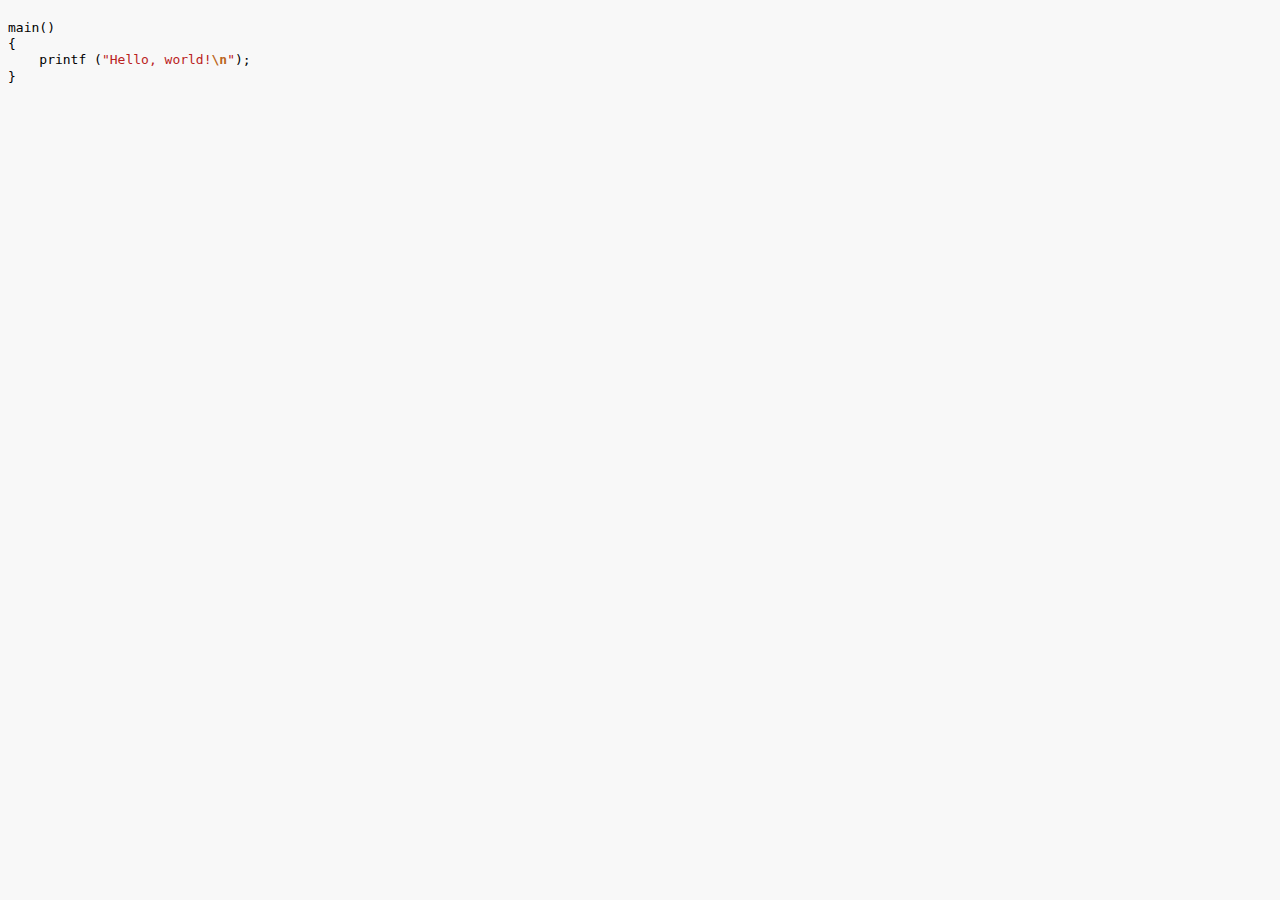
<file: templates/pre/c-source.html>
<!DOCTYPE html PUBLIC "-//W3C//DTD HTML 4.01//EN"
   "http://www.w3.org/TR/html4/strict.dtd">

<html>
<head>
  <title></title>
  <meta http-equiv="content-type" content="text/html; charset=latin1">
  <style type="text/css">
td.linenos { background-color: #f0f0f0; padding-right: 10px; }
span.lineno { background-color: #f0f0f0; padding: 0 5px 0 5px; }
pre { line-height: 125%; }
body .hll { background-color: #ffffcc }
body  { background: #f8f8f8; }
body .c { color: #408080; font-style: italic } /* Comment */
body .err { border: 1px solid #FF0000 } /* Error */
body .k { color: #008000; font-weight: bold } /* Keyword */
body .o { color: #666666 } /* Operator */
body .cm { color: #408080; font-style: italic } /* Comment.Multiline */
body .cp { color: #BC7A00 } /* Comment.Preproc */
body .c1 { color: #408080; font-style: italic } /* Comment.Single */
body .cs { color: #408080; font-style: italic } /* Comment.Special */
body .gd { color: #A00000 } /* Generic.Deleted */
body .ge { font-style: italic } /* Generic.Emph */
body .gr { color: #FF0000 } /* Generic.Error */
body .gh { color: #000080; font-weight: bold } /* Generic.Heading */
body .gi { color: #00A000 } /* Generic.Inserted */
body .go { color: #808080 } /* Generic.Output */
body .gp { color: #000080; font-weight: bold } /* Generic.Prompt */
body .gs { font-weight: bold } /* Generic.Strong */
body .gu { color: #800080; font-weight: bold } /* Generic.Subheading */
body .gt { color: #0040D0 } /* Generic.Traceback */
body .kc { color: #008000; font-weight: bold } /* Keyword.Constant */
body .kd { color: #008000; font-weight: bold } /* Keyword.Declaration */
body .kn { color: #008000; font-weight: bold } /* Keyword.Namespace */
body .kp { color: #008000 } /* Keyword.Pseudo */
body .kr { color: #008000; font-weight: bold } /* Keyword.Reserved */
body .kt { color: #B00040 } /* Keyword.Type */
body .m { color: #666666 } /* Literal.Number */
body .s { color: #BA2121 } /* Literal.String */
body .na { color: #7D9029 } /* Name.Attribute */
body .nb { color: #008000 } /* Name.Builtin */
body .nc { color: #0000FF; font-weight: bold } /* Name.Class */
body .no { color: #880000 } /* Name.Constant */
body .nd { color: #AA22FF } /* Name.Decorator */
body .ni { color: #999999; font-weight: bold } /* Name.Entity */
body .ne { color: #D2413A; font-weight: bold } /* Name.Exception */
body .nf { color: #0000FF } /* Name.Function */
body .nl { color: #A0A000 } /* Name.Label */
body .nn { color: #0000FF; font-weight: bold } /* Name.Namespace */
body .nt { color: #008000; font-weight: bold } /* Name.Tag */
body .nv { color: #19177C } /* Name.Variable */
body .ow { color: #AA22FF; font-weight: bold } /* Operator.Word */
body .w { color: #bbbbbb } /* Text.Whitespace */
body .mf { color: #666666 } /* Literal.Number.Float */
body .mh { color: #666666 } /* Literal.Number.Hex */
body .mi { color: #666666 } /* Literal.Number.Integer */
body .mo { color: #666666 } /* Literal.Number.Oct */
body .sb { color: #BA2121 } /* Literal.String.Backtick */
body .sc { color: #BA2121 } /* Literal.String.Char */
body .sd { color: #BA2121; font-style: italic } /* Literal.String.Doc */
body .s2 { color: #BA2121 } /* Literal.String.Double */
body .se { color: #BB6622; font-weight: bold } /* Literal.String.Escape */
body .sh { color: #BA2121 } /* Literal.String.Heredoc */
body .si { color: #BB6688; font-weight: bold } /* Literal.String.Interpol */
body .sx { color: #008000 } /* Literal.String.Other */
body .sr { color: #BB6688 } /* Literal.String.Regex */
body .s1 { color: #BA2121 } /* Literal.String.Single */
body .ss { color: #19177C } /* Literal.String.Symbol */
body .bp { color: #008000 } /* Name.Builtin.Pseudo */
body .vc { color: #19177C } /* Name.Variable.Class */
body .vg { color: #19177C } /* Name.Variable.Global */
body .vi { color: #19177C } /* Name.Variable.Instance */
body .il { color: #666666 } /* Literal.Number.Integer.Long */

  </style>
</head>
<body>
<h2></h2>

<div class="highlight"><pre><span class="n">main</span><span class="p">()</span>
<span class="p">{</span>
    <span class="n">printf</span> <span class="p">(</span><span class="s">&quot;Hello, world!</span><span class="se">\n</span><span class="s">&quot;</span><span class="p">);</span>
<span class="p">}</span>
</pre></div>
</body>
</html>
</file>
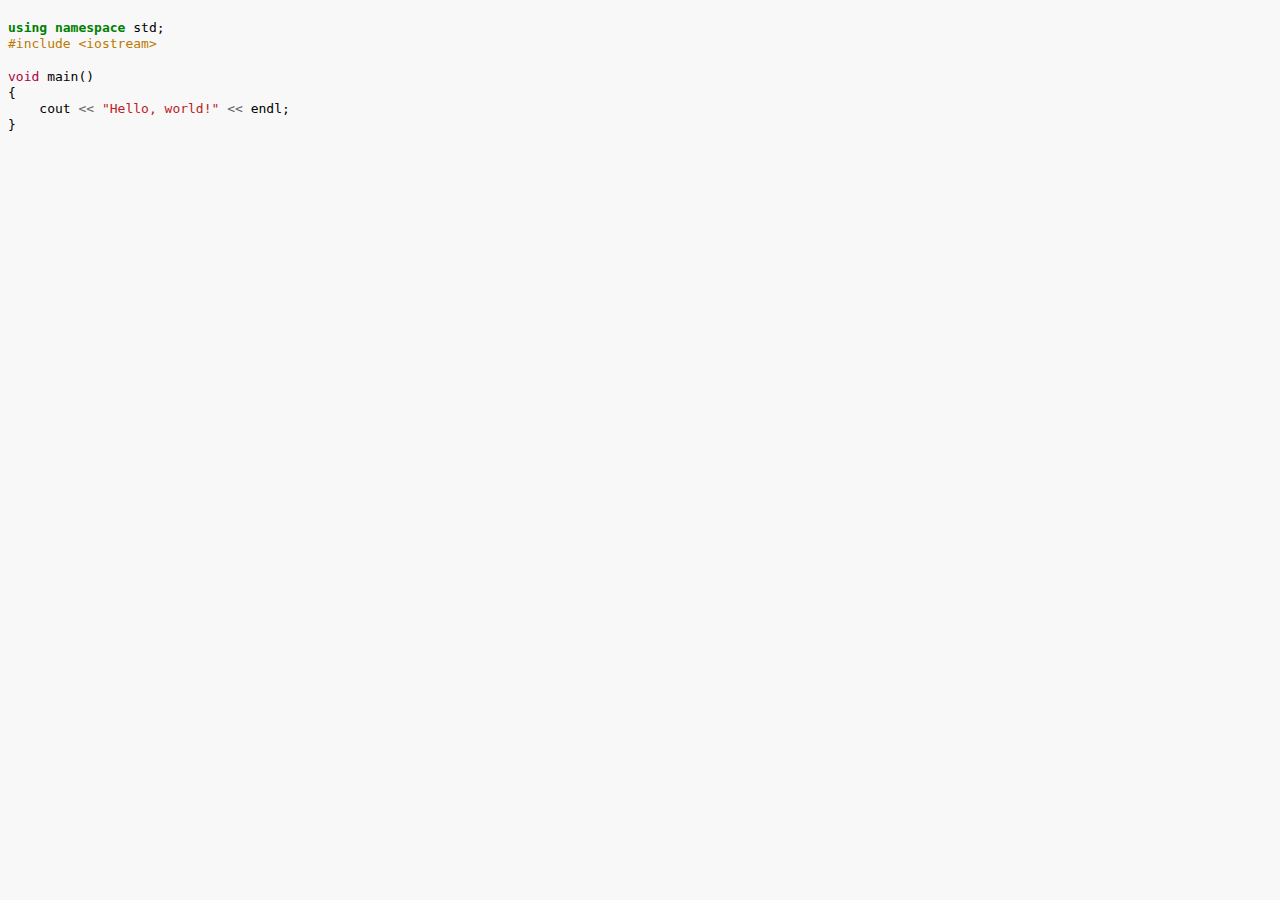
<file: templates/pre/cpp-source.html>
<!DOCTYPE html PUBLIC "-//W3C//DTD HTML 4.01//EN"
   "http://www.w3.org/TR/html4/strict.dtd">

<html>
<head>
  <title></title>
  <meta http-equiv="content-type" content="text/html; charset=latin1">
  <style type="text/css">
td.linenos { background-color: #f0f0f0; padding-right: 10px; }
span.lineno { background-color: #f0f0f0; padding: 0 5px 0 5px; }
pre { line-height: 125%; }
body .hll { background-color: #ffffcc }
body  { background: #f8f8f8; }
body .c { color: #408080; font-style: italic } /* Comment */
body .err { border: 1px solid #FF0000 } /* Error */
body .k { color: #008000; font-weight: bold } /* Keyword */
body .o { color: #666666 } /* Operator */
body .cm { color: #408080; font-style: italic } /* Comment.Multiline */
body .cp { color: #BC7A00 } /* Comment.Preproc */
body .c1 { color: #408080; font-style: italic } /* Comment.Single */
body .cs { color: #408080; font-style: italic } /* Comment.Special */
body .gd { color: #A00000 } /* Generic.Deleted */
body .ge { font-style: italic } /* Generic.Emph */
body .gr { color: #FF0000 } /* Generic.Error */
body .gh { color: #000080; font-weight: bold } /* Generic.Heading */
body .gi { color: #00A000 } /* Generic.Inserted */
body .go { color: #808080 } /* Generic.Output */
body .gp { color: #000080; font-weight: bold } /* Generic.Prompt */
body .gs { font-weight: bold } /* Generic.Strong */
body .gu { color: #800080; font-weight: bold } /* Generic.Subheading */
body .gt { color: #0040D0 } /* Generic.Traceback */
body .kc { color: #008000; font-weight: bold } /* Keyword.Constant */
body .kd { color: #008000; font-weight: bold } /* Keyword.Declaration */
body .kn { color: #008000; font-weight: bold } /* Keyword.Namespace */
body .kp { color: #008000 } /* Keyword.Pseudo */
body .kr { color: #008000; font-weight: bold } /* Keyword.Reserved */
body .kt { color: #B00040 } /* Keyword.Type */
body .m { color: #666666 } /* Literal.Number */
body .s { color: #BA2121 } /* Literal.String */
body .na { color: #7D9029 } /* Name.Attribute */
body .nb { color: #008000 } /* Name.Builtin */
body .nc { color: #0000FF; font-weight: bold } /* Name.Class */
body .no { color: #880000 } /* Name.Constant */
body .nd { color: #AA22FF } /* Name.Decorator */
body .ni { color: #999999; font-weight: bold } /* Name.Entity */
body .ne { color: #D2413A; font-weight: bold } /* Name.Exception */
body .nf { color: #0000FF } /* Name.Function */
body .nl { color: #A0A000 } /* Name.Label */
body .nn { color: #0000FF; font-weight: bold } /* Name.Namespace */
body .nt { color: #008000; font-weight: bold } /* Name.Tag */
body .nv { color: #19177C } /* Name.Variable */
body .ow { color: #AA22FF; font-weight: bold } /* Operator.Word */
body .w { color: #bbbbbb } /* Text.Whitespace */
body .mf { color: #666666 } /* Literal.Number.Float */
body .mh { color: #666666 } /* Literal.Number.Hex */
body .mi { color: #666666 } /* Literal.Number.Integer */
body .mo { color: #666666 } /* Literal.Number.Oct */
body .sb { color: #BA2121 } /* Literal.String.Backtick */
body .sc { color: #BA2121 } /* Literal.String.Char */
body .sd { color: #BA2121; font-style: italic } /* Literal.String.Doc */
body .s2 { color: #BA2121 } /* Literal.String.Double */
body .se { color: #BB6622; font-weight: bold } /* Literal.String.Escape */
body .sh { color: #BA2121 } /* Literal.String.Heredoc */
body .si { color: #BB6688; font-weight: bold } /* Literal.String.Interpol */
body .sx { color: #008000 } /* Literal.String.Other */
body .sr { color: #BB6688 } /* Literal.String.Regex */
body .s1 { color: #BA2121 } /* Literal.String.Single */
body .ss { color: #19177C } /* Literal.String.Symbol */
body .bp { color: #008000 } /* Name.Builtin.Pseudo */
body .vc { color: #19177C } /* Name.Variable.Class */
body .vg { color: #19177C } /* Name.Variable.Global */
body .vi { color: #19177C } /* Name.Variable.Instance */
body .il { color: #666666 } /* Literal.Number.Integer.Long */

  </style>
</head>
<body>
<h2></h2>

<div class="highlight"><pre><span class="k">using</span> <span class="k">namespace</span> <span class="n">std</span><span class="p">;</span>
<span class="cp">#include &lt;iostream&gt;</span>

<span class="kt">void</span> <span class="n">main</span><span class="p">()</span>
<span class="p">{</span>
    <span class="n">cout</span> <span class="o">&lt;&lt;</span> <span class="s">&quot;Hello, world!&quot;</span> <span class="o">&lt;&lt;</span> <span class="n">endl</span><span class="p">;</span>
<span class="p">}</span>
</pre></div>
</body>
</html>
</file>
